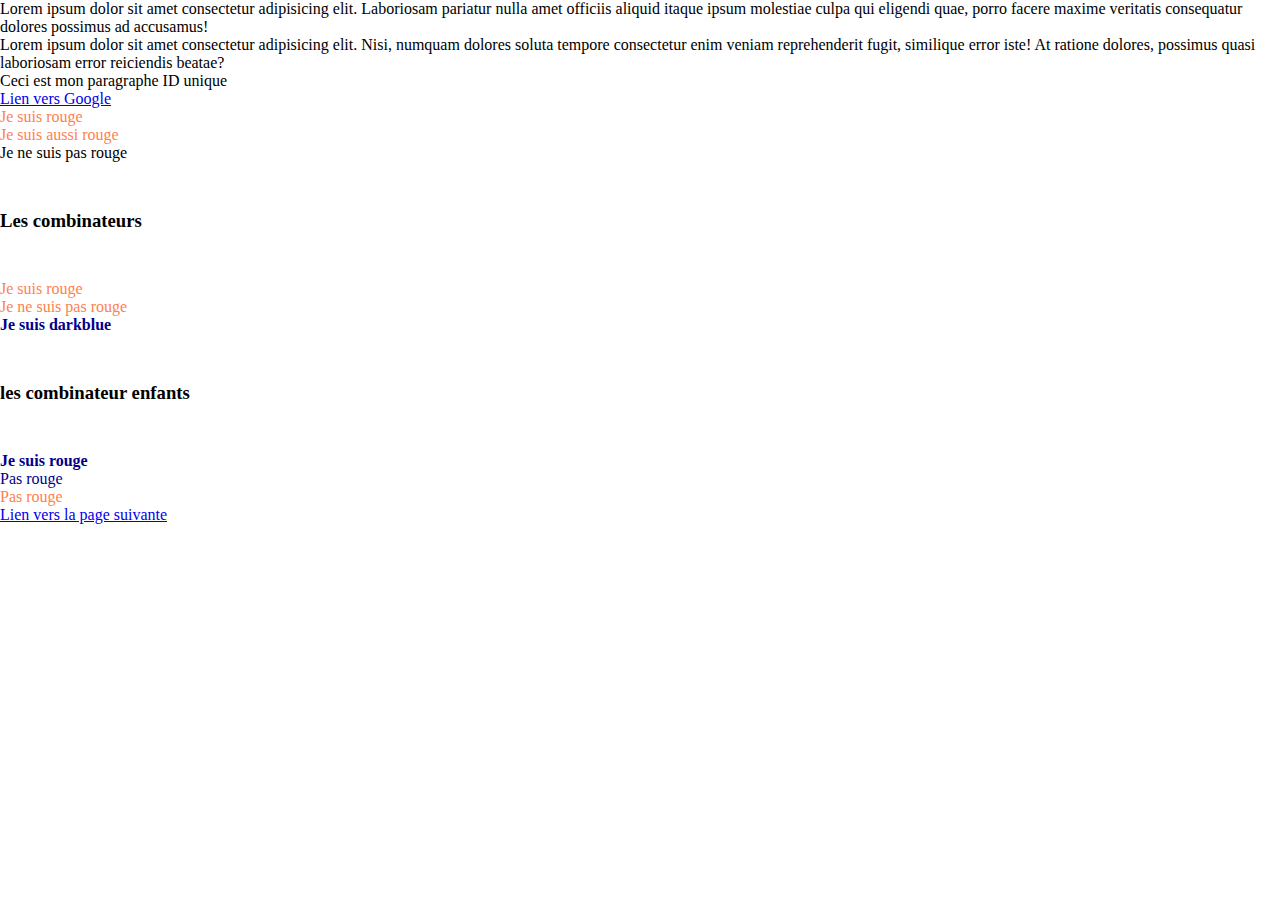
<file: src/pages/exo_css.html>
<!DOCTYPE html>
<html lang="fr">
<head>
    <meta charset="UTF-8">
    <meta name="viewport" content="width=device-width, initial-scale=1.0">
    <title>Exercices CSS</title>
    <link rel="stylesheet" href="../css/exo01.css">
</head>
<body>
    <p>Lorem ipsum dolor sit amet consectetur adipisicing elit. Laboriosam pariatur nulla amet officiis aliquid itaque ipsum molestiae
         culpa qui eligendi quae, porro facere maxime veritatis consequatur dolores possimus ad accusamus!</p>

         <p class="classe">Lorem ipsum dolor sit amet consectetur adipisicing elit. Nisi, numquam dolores soluta tempore consectetur enim veniam reprehenderit fugit, 
             similique error iste! At ratione dolores, possimus quasi laboriosam error reiciendis beatae?</p>
     <p class="monid">Ceci est mon paragraphe ID unique</p> 
     <p><a href="http://google.be">Lien vers Google</a></p> 
     
     <div>Je suis rouge</div>
     <span>Je suis aussi rouge</span>
     <p>Je ne suis pas rouge</p>

     <h3>Les combinateurs</h3>
     <div>Je suis rouge</div>
     <span>Je ne suis pas rouge</span>
     <div>
         <span>
             Je suis darkblue
         </span>
     </div>
     
     <h3>les combinateur enfants</h3>
     <div>
         <span>Je suis rouge</span>
         <div>
             <p><span>Pas rouge</span></p>
         </div>
     </div>
     <span>Pas rouge</span>
     <p><a href="font.html">Lien vers la page suivante</a></p>
</body>
</html>
</file>
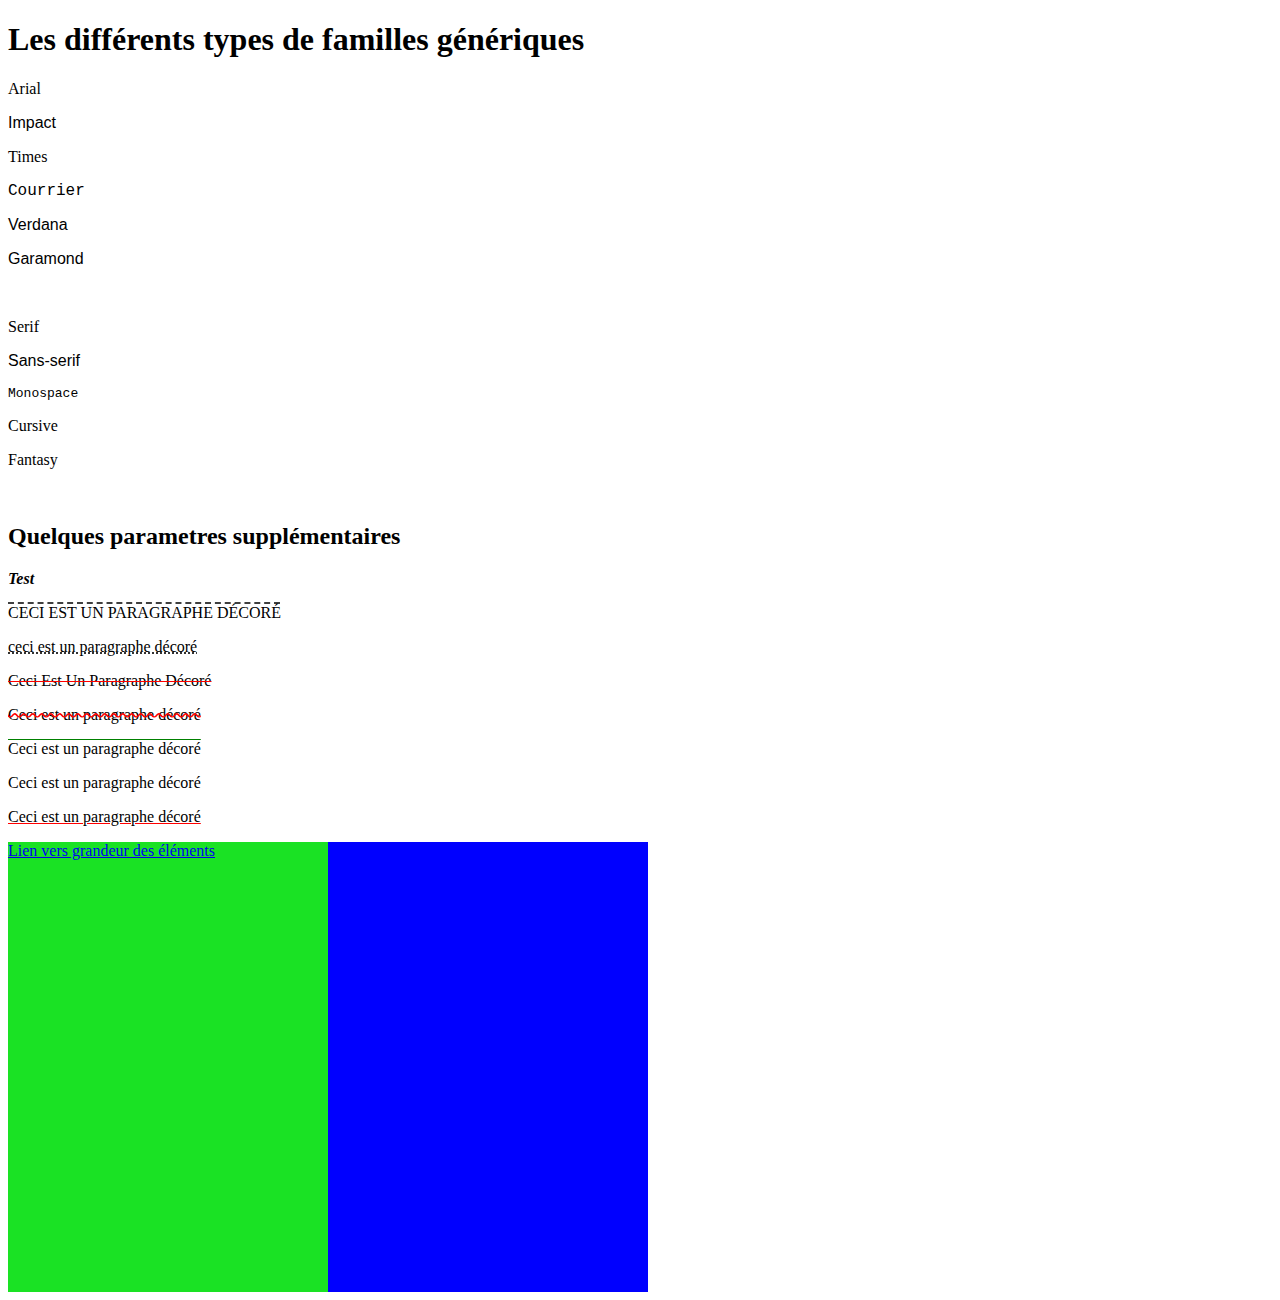
<file: src/pages/font.html>
<!DOCTYPE html>
<html lang="fr">
<head>
    <meta charset="UTF-8">
    <meta name="viewport" content="width=device-width, initial-scale=1.0">
    <title>Font</title>
    <link rel="stylesheet" href="../css/font.css">
</head>
<body>
    <h1>Les différents types de familles génériques</h1>

<p class="arial">Arial</p>

<p class="impact">Impact</p>

<p class="times">Times</p>

<p class="courier">Courrier</p>

<p class="verdana">Verdana</p>

<p class="garamond">Garamond</p>



<br />



<!-- Les polices génériques -->

<p class="serif">Serif</p>

<p class="sans-serif">Sans-serif</p>

<p class="monospace">Monospace</p>

<p class="cursive">Cursive</p>

<p class="fantasy">Fantasy</p>



<br />

<h2>Quelques parametres supplémentaires</h2>
<p class="gras">Test</p>
<p class="decoration">Ceci est un paragraphe décoré</p>
<p class="decoration2">Ceci est un paragraphe décoré</p>
<p class="decoration3">Ceci est un paragraphe décoré</p>
<p class="decoration4">Ceci est un paragraphe décoré</p>
<p class="decoration5">Ceci est un paragraphe décoré</p>
<p class="decoration6">Ceci est un paragraphe décoré</p>
<p class="decoration7">Ceci est un paragraphe décoré</p>

<div style="width: 50vw; height: 100 vh; background-color: blue;">
    <div style="width: 50%; height: 50vh; background-color: rgb(26, 226, 36);">
        <p><a href="grandeur.html">Lien vers grandeur des éléments</a></p>
    </div>
</div>
</body>
</html>
</file>
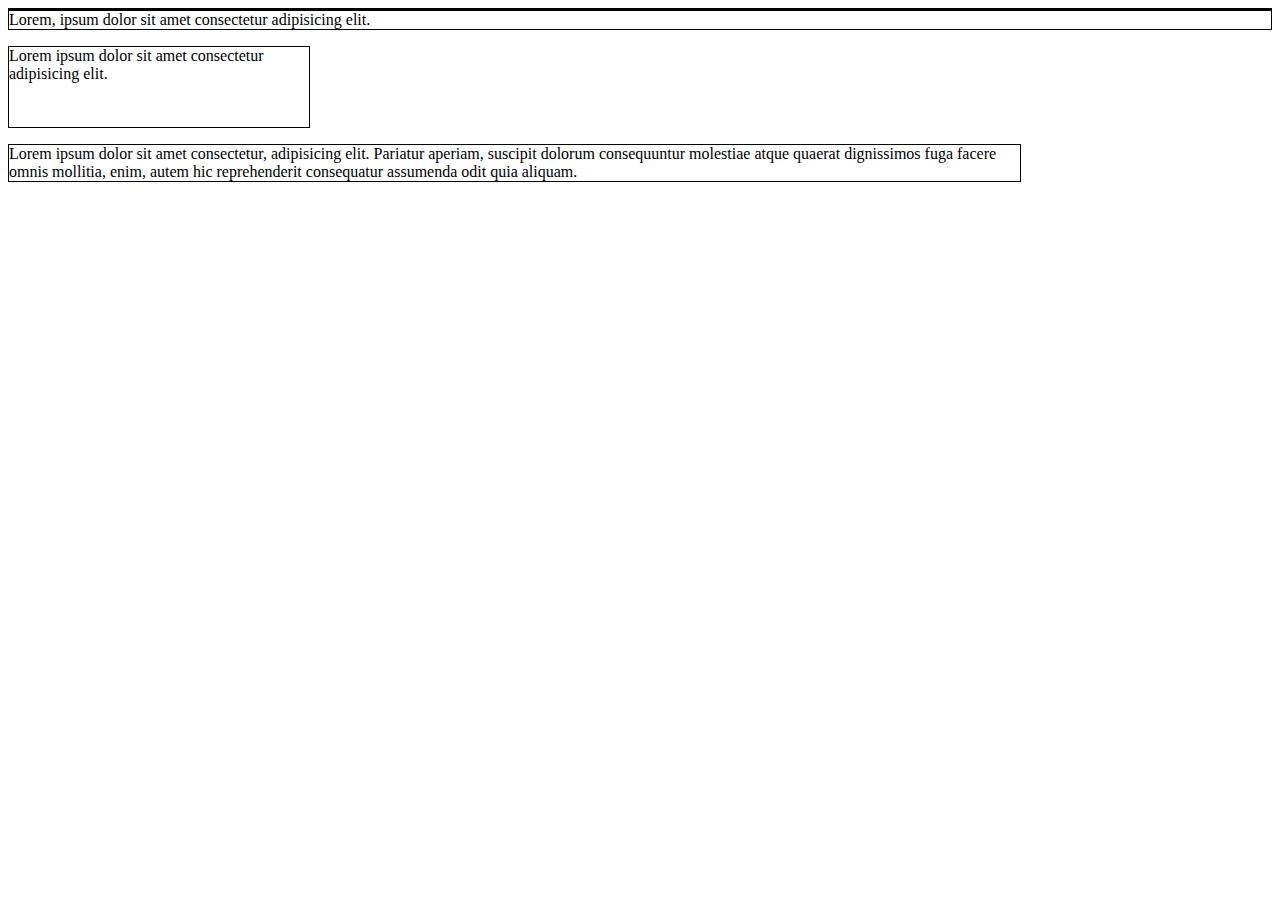
<file: src/pages/grandeur.html>
<!DOCTYPE html>
<html lang="fr">
<head>
    <meta charset="UTF-8">
    <meta name="viewport" content="width=device-width, initial-scale=1.0">
    <title>grandeurs des éléments</title>
    <link rel="stylesheet" href="../css/grandeur.css">
</head>
<body>
    <div class="boite">

    </div>

    <div class="boite">
        Lorem, ipsum dolor sit amet consectetur adipisicing elit. 
    </div>

    <p class="fixe boite">Lorem ipsum dolor sit amet consectetur adipisicing elit. </p>

    <p class="boite pourcentage">Lorem ipsum dolor sit amet consectetur, adipisicing elit. Pariatur aperiam, suscipit dolorum consequuntur molestiae atque quaerat dignissimos fuga facere omnis mollitia, enim, autem hic reprehenderit consequatur assumenda odit quia aliquam.</p>
    

</body>
</html>
</file>
<file: src/css/exo01.css>
*{
    margin: 0%;
    padding: 0%;
}

p{
    color:black;
}

div, span{​​
    font-weight: bold;
    color: coral;
}​​

.classe {
    color: seagreen;
}

.rouge{
    color: red;
}

.gras{
    font-weight: bold;
}

a [href="http://google.be"]{
    color: teal;
    text-decoration-color: none;
}

div > span{
    color: black;
    font-weight: bold;
}

div span{
    color: darkblue;
}

h3{
    margin-top: 3rem;
    margin-bottom: 3rem;
}
</file>
<file: src/css/font.css>
.arial​​{
    font-family: Arial, Helvetica, sans-serif;
}
    
.impact{
    font-family: Impact, Haettenschweiler, 'Arial Narrow Bold', sans-serif;
}    
    
.times{
    font-family: 'Times New Roman', Times, serif;
}    
    
.courier{
    font-family: 'Courier New', Courier, monospace;
}
    
.verdana{
    font-family: Verdana, Geneva, Tahoma, sans-serif;
}
    
.garamond{
    font-family: 'Gill Sans', 'Gill Sans MT', Calibri, 'Trebuchet MS', sans-serif;
}
    
    
    
.serif{
    font-family: serif;
}
    
.sans-serif{
    font-family: sans-serif;
}
    
.monospace{
    font-family: monospace;
}
    
.cursive{
    font-family: cursive;
}
    
.fantasy{
    font-family: fantasy;
}
    
    
    
.times-new-roman{
    font-family: 'Times New Roman', Times, serif;
}

.gras{
    font-weight: bold;
    font-style: italic;
}

.decoration{
    text-decoration: dashed overline;
    text-transform: uppercase;
}

.decoration2{
    text-decoration: dotted underline;
    text-transform: lowercase;
}

.decoration3{
    text-decoration: line-through red solid;
    text-transform: capitalize;
}

.decoration4{
    text-decoration: line-through red wavy;
}

.decoration5{
    text-decoration: overline green solid;
}

.decoration6{
    text-decoration: solid;
}

.decoration7{
    text-decoration: underline red solid;
}
</file>
<file: src/css/grandeur.css>
.boite{
    border: 1px black solid;
}

.fixe{
    width: 300px;
    height: 80px;
}

.pourcentage{
    width: 80%;
    height: 30%;
}
</file>
